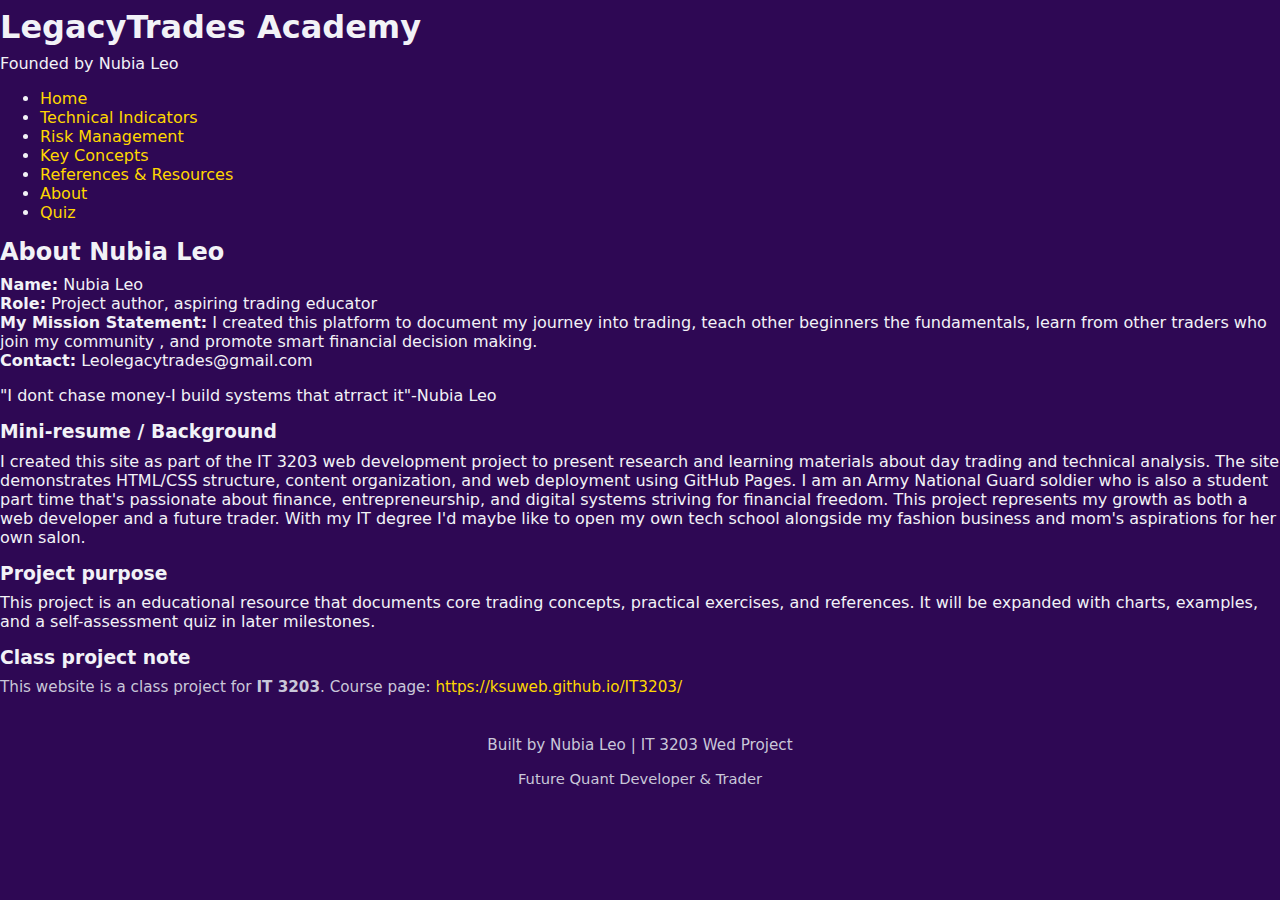
<file: about.html>
<!doctype html>
<html lang="en">
<head>
  <meta charset="utf-8">
  <meta name="viewport" content="width=device-width,initial-scale=1">
  <title>About — Leo Legacy Trading</title>
  <link rel="stylesheet" href="style.css">
</head>
<body>
  <header>
    <div class="site-top">
      <div class="brand"><h1>LegacyTrades Academy</h1></div>
      <p>Founded by Nubia Leo</p>
      <nav aria-label="Main navigation">
        <ul>
          <li><a class="nav-link" href="index.html">Home</a></li>
          <li><a class="nav-link" href="indicators.html">Technical Indicators</a></li>
          <li><a class="nav-link" href="risk-management.html">Risk Management</a></li>
          <li><a class="nav-link" href="concepts.html">Key Concepts</a></li>
          <li><a class="nav-link" href="references.html">References & Resources</a></li>
          <li><a class="nav-link active" href="about.html">About</a></li>
          <li><a class="nav-link" href="quiz.html">Quiz</a></li>
        </ul>
      </nav>
    </div>
  </header>

  <main id="main-content">
    <h2>About Nubia Leo</h2>
    <p>
      <strong>Name:</strong> Nubia Leo<br>
      <strong>Role:</strong> Project author, aspiring trading educator<br>
      <strong>My Mission Statement:</strong> I created this platform to document my journey into trading, teach other beginners the fundamentals, learn from other traders who join my community , and promote smart financial decision making.<br>
      <strong>Contact:</strong> Leolegacytrades@gmail.com
    </p>
    <p>"I dont chase money-I build systems that atrract it"-Nubia Leo</p>

    <h3>Mini-resume / Background</h3>
    <p>
      I created this site as part of the IT 3203 web development project to present research and learning materials about day trading and technical analysis. The site demonstrates HTML/CSS structure, content organization, and web deployment using GitHub Pages. I am an Army National Guard soldier who is also a student part time that's passionate about finance, entrepreneurship, and digital systems striving for financial freedom. This project represents my growth as both a web developer and a future trader. With my IT degree I'd maybe like to open my own tech school alongside my fashion business and mom's aspirations for her own salon.  
    </p>

    <h3>Project purpose</h3>
    <p>
      This project is an educational resource that documents core trading concepts, practical exercises, and
      references. It will be expanded with charts, examples, and a self-assessment quiz in later milestones.
    </p>

    <h3>Class project note</h3>
    <p class="small">
      This website is a class project for <strong>IT 3203</strong>. Course page:
      <a href="https://ksuweb.github.io/IT3203/" target="_blank" rel="noopener">https://ksuweb.github.io/IT3203/</a>
    </p>
  </main>

  <footer>
    <p class="small">Built by Nubia Leo | IT 3203 Wed Project</p>
    <p>Future Quant Developer & Trader</p>
  </footer>
</body>
</html>
</file>
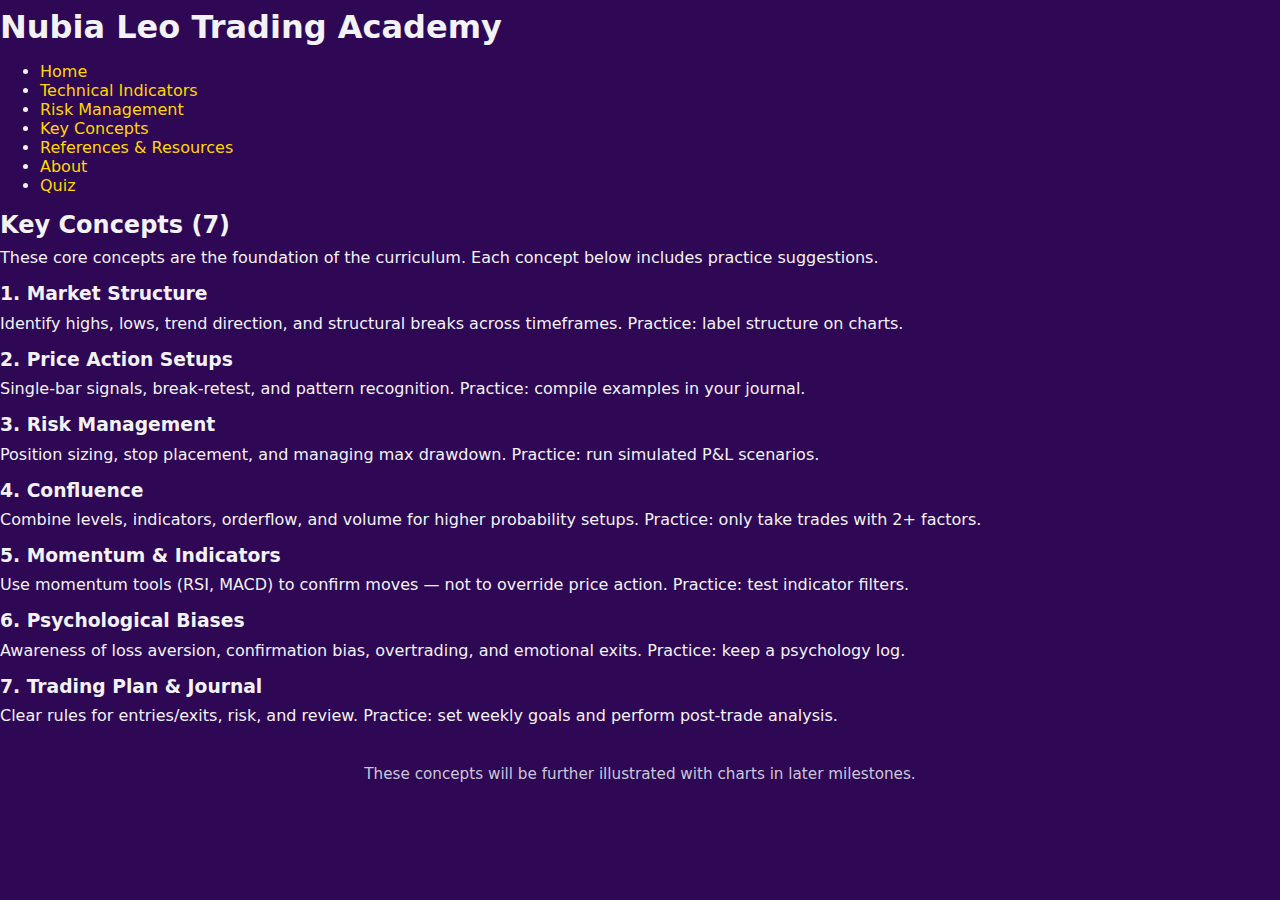
<file: concepts.html>
<!doctype html>
<html lang="en">
<head>
  <meta charset="utf-8">
  <meta name="viewport" content="width=device-width,initial-scale=1">
  <title>Key Concepts — Nubia Leo Trading Academy</title>
  <link rel="stylesheet" href="style.css">
</head>
<body>
  <header>
    <div class="site-top">
      <div class="brand"><h1>Nubia Leo Trading Academy</h1></div>
      <nav aria-label="Main navigation">
        <ul>
          <li><a class="nav-link" href="index.html">Home</a></li>
          <li><a class="nav-link" href="indicators.html">Technical Indicators</a></li>
          <li><a class="nav-link" href="risk-management.html">Risk Management</a></li>
          <li><a class="nav-link active" href="concepts.html">Key Concepts</a></li>
          <li><a class="nav-link" href="references.html">References & Resources</a></li>
          <li><a class="nav-link" href="about.html">About</a></li>
          <li><a class="nav-link" href="quiz.html">Quiz</a></li>
        </ul>
      </nav>
    </div>
  </header>

  <main id="main-content">
    <h2>Key Concepts (7)</h2>
    <p>These core concepts are the foundation of the curriculum. Each concept below includes practice suggestions.</p>

    <article>
      <h3>1. Market Structure</h3>
      <p>Identify highs, lows, trend direction, and structural breaks across timeframes. Practice: label structure on charts.</p>
    </article>

    <article>
      <h3>2. Price Action Setups</h3>
      <p>Single-bar signals, break-retest, and pattern recognition. Practice: compile examples in your journal.</p>
    </article>

    <article>
      <h3>3. Risk Management</h3>
      <p>Position sizing, stop placement, and managing max drawdown. Practice: run simulated P&L scenarios.</p>
    </article>

    <article>
      <h3>4. Confluence</h3>
      <p>Combine levels, indicators, orderflow, and volume for higher probability setups. Practice: only take trades with 2+ factors.</p>
    </article>

    <article>
      <h3>5. Momentum & Indicators</h3>
      <p>Use momentum tools (RSI, MACD) to confirm moves — not to override price action. Practice: test indicator filters.</p>
    </article>

    <article>
      <h3>6. Psychological Biases</h3>
      <p>Awareness of loss aversion, confirmation bias, overtrading, and emotional exits. Practice: keep a psychology log.</p>
    </article>

    <article>
      <h3>7. Trading Plan & Journal</h3>
      <p>Clear rules for entries/exits, risk, and review. Practice: set weekly goals and perform post-trade analysis.</p>
    </article>
  </main>

  <footer>
    <p class="small">These concepts will be further illustrated with charts in later milestones.</p>
  </footer>
</body>
</html>
</file>
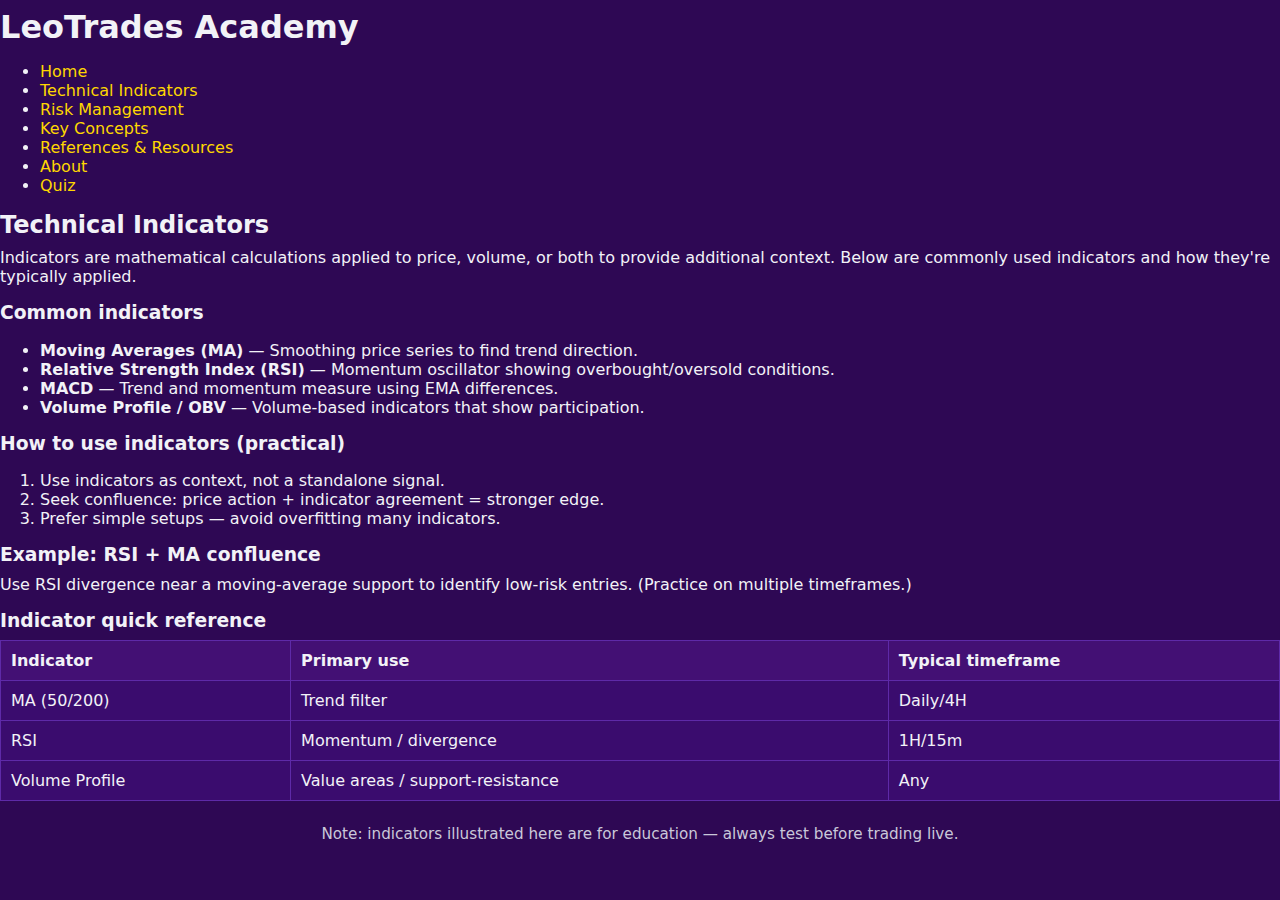
<file: indicators.html>
<!doctype html>
<html lang="en">
<head>
  <meta charset="utf-8">
  <meta name="viewport" content="width=device-width,initial-scale=1">
  <title>Technical Indicators — Leo Legacy Trading</title>
  <link rel="stylesheet" href="style.css">
</head>
<body>
  <header>
    <div class="site-top">
      <div class="brand"><h1>LeoTrades Academy</h1></div>
      <nav aria-label="Main navigation">
        <ul>
          <li><a class="nav-link" href="index.html">Home</a></li>
          <li><a class="nav-link active" href="indicators.html">Technical Indicators</a></li>
          <li><a class="nav-link" href="risk-management.html">Risk Management</a></li>
          <li><a class="nav-link" href="concepts.html">Key Concepts</a></li>
          <li><a class="nav-link" href="references.html">References & Resources</a></li>
          <li><a class="nav-link" href="about.html">About</a></li>
          <li><a class="nav-link" href="quiz.html">Quiz</a></li>
        </ul>
      </nav>
    </div>
  </header>

  <main id="main-content">
    <h2>Technical Indicators</h2>
    <p>Indicators are mathematical calculations applied to price, volume, or both to provide
       additional context. Below are commonly used indicators and how they're typically applied.</p>

    <h3>Common indicators</h3>
    <ul>
      <li><strong>Moving Averages (MA)</strong> — Smoothing price series to find trend direction.</li>
      <li><strong>Relative Strength Index (RSI)</strong> — Momentum oscillator showing overbought/oversold conditions.</li>
      <li><strong>MACD</strong> — Trend and momentum measure using EMA differences.</li>
      <li><strong>Volume Profile / OBV</strong> — Volume-based indicators that show participation.</li>
    </ul>

    <h3>How to use indicators (practical)</h3>
    <ol>
      <li>Use indicators as context, not a standalone signal.</li>
      <li>Seek confluence: price action + indicator agreement = stronger edge.</li>
      <li>Prefer simple setups — avoid overfitting many indicators.</li>
    </ol>

    <h3>Example: RSI + MA confluence</h3>
    <p>Use RSI divergence near a moving-average support to identify low-risk entries. (Practice on multiple timeframes.)</p>

    <h3>Indicator quick reference</h3>
    <table>
      <thead>
        <tr><th>Indicator</th><th>Primary use</th><th>Typical timeframe</th></tr>
      </thead>
      <tbody>
        <tr><td>MA (50/200)</td><td>Trend filter</td><td>Daily/4H</td></tr>
        <tr><td>RSI</td><td>Momentum / divergence</td><td>1H/15m</td></tr>
        <tr><td>Volume Profile</td><td>Value areas / support-resistance</td><td>Any</td></tr>
      </tbody>
    </table>
  </main>

  <footer>
    <p class="small">Note: indicators illustrated here are for education — always test before trading live.</p>
  </footer>
</body>
</html>
</file>
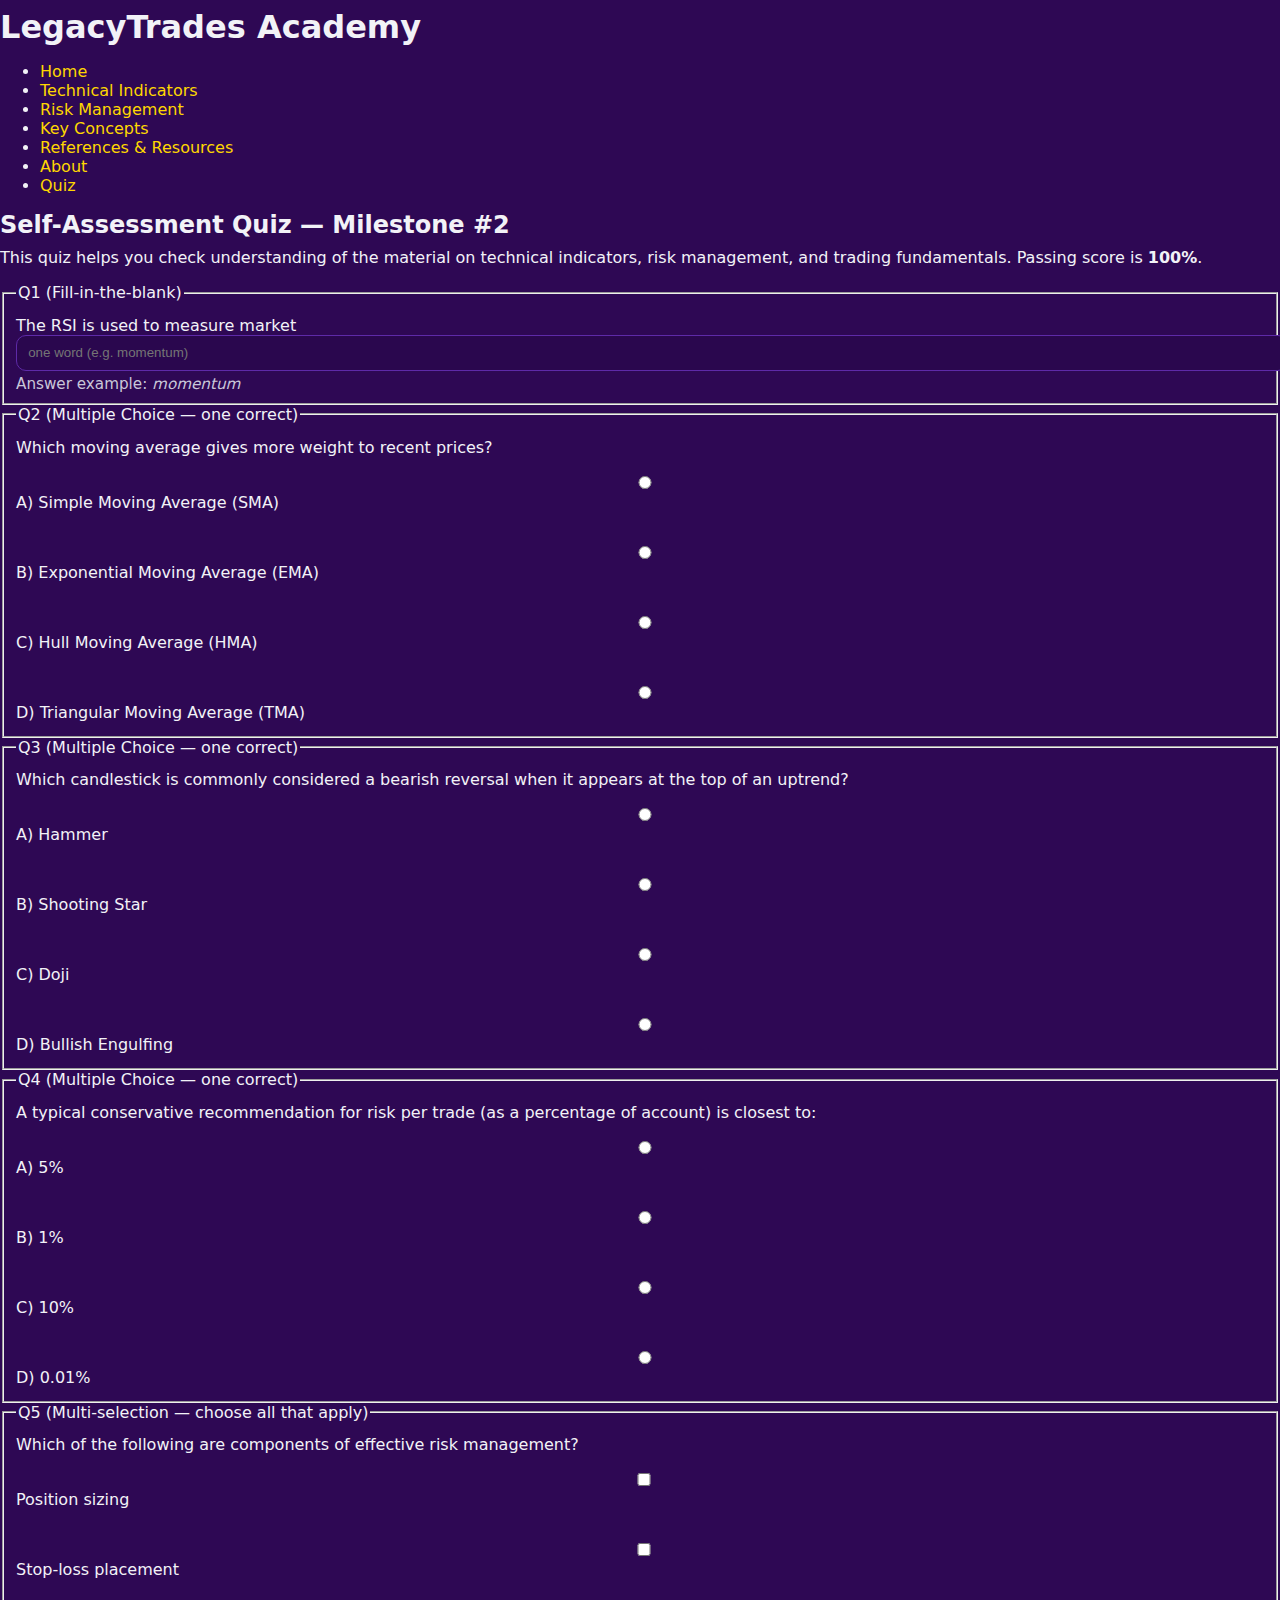
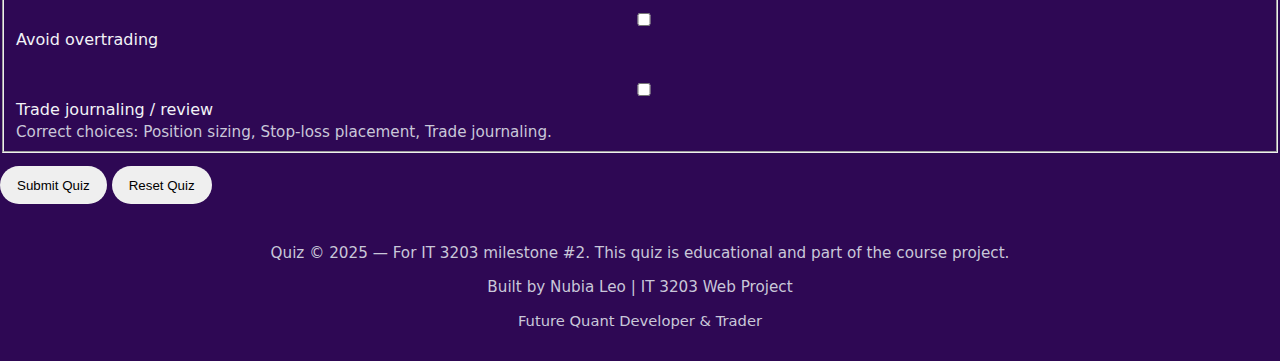
<file: quiz.html>
<!doctype html>
<html lang="en">
<head>
  <meta charset="utf-8" />
  <meta name="viewport" content="width=device-width,initial-scale=1" />
  <title>Self-Assessment Quiz — Leo Legacy Trading</title>
  <link rel="stylesheet" href="style.css" />
</head>
<body>
  <header>
    <div class="site-top">
      <div class="brand"><h1>LegacyTrades Academy</h1></div>
      <nav aria-label="Main navigation">
        <ul>
          <li><a class="nav-link" href="index.html">Home</a></li>
          <li><a class="nav-link" href="indicators.html">Technical Indicators</a></li>
          <li><a class="nav-link" href="risk-management.html">Risk Management</a></li>
          <li><a class="nav-link" href="concepts.html">Key Concepts</a></li>
          <li><a class="nav-link" href="references.html">References & Resources</a></li>
          <li><a class="nav-link" href="about.html">About</a></li>
          <li><a class="nav-link active" href="quiz.html">Quiz</a></li>
        </ul>
      </nav>
    </div>
  </header>

  <main id="main-content" role="main">
    <h2>Self-Assessment Quiz — Milestone #2</h2>
    <p>
      This quiz helps you check understanding of the material on technical indicators,
      risk management, and trading fundamentals. Passing score is <strong>100%</strong>.
    </p>

    <form id="quiz-form" class="quiz-form" novalidate>
      <fieldset>
        <legend>Q1 (Fill-in-the-blank)</legend>
        <label for="q1">The RSI is used to measure market <input id="q1" name="q1" type="text" placeholder="one word (e.g. momentum)" /></label>
        <div class="explain small">Answer example: <em>momentum</em></div>
      </fieldset>

      <fieldset>
        <legend>Q2 (Multiple Choice — one correct)</legend>
        <p>Which moving average gives more weight to recent prices?</p>
        <label><input type="radio" name="q2" value="A"> A) Simple Moving Average (SMA)</label><br>
        <label><input type="radio" name="q2" value="B"> B) Exponential Moving Average (EMA)</label><br>
        <label><input type="radio" name="q2" value="C"> C) Hull Moving Average (HMA)</label><br>
        <label><input type="radio" name="q2" value="D"> D) Triangular Moving Average (TMA)</label>
      </fieldset>

      <fieldset>
        <legend>Q3 (Multiple Choice — one correct)</legend>
        <p>Which candlestick is commonly considered a bearish reversal when it appears at the top of an uptrend?</p>
        <label><input type="radio" name="q3" value="A"> A) Hammer</label><br>
        <label><input type="radio" name="q3" value="B"> B) Shooting Star</label><br>
        <label><input type="radio" name="q3" value="C"> C) Doji</label><br>
        <label><input type="radio" name="q3" value="D"> D) Bullish Engulfing</label>
      </fieldset>

      <fieldset>
        <legend>Q4 (Multiple Choice — one correct)</legend>
        <p>A typical conservative recommendation for risk per trade (as a percentage of account) is closest to:</p>
        <label><input type="radio" name="q4" value="A"> A) 5%</label><br>
        <label><input type="radio" name="q4" value="B"> B) 1%</label><br>
        <label><input type="radio" name="q4" value="C"> C) 10%</label><br>
        <label><input type="radio" name="q4" value="D"> D) 0.01%</label>
      </fieldset>

      <fieldset>
        <legend>Q5 (Multi-selection — choose all that apply)</legend>
        <p>Which of the following are components of effective risk management?</p>
        <label><input type="checkbox" name="q5" value="position"> Position sizing</label><br>
        <label><input type="checkbox" name="q5" value="stop"> Stop-loss placement</label><br>
        <label><input type="checkbox" name="q5" value="overtrade"> Avoid overtrading</label><br>
        <label><input type="checkbox" name="q5" value="journal"> Trade journaling / review</label>
        <div class="small explain">Correct choices: Position sizing, Stop-loss placement, Trade journaling.</div>
      </fieldset>

      <p style="margin-top:0.8rem;">
        <button id="submit-btn" class="btn btn-primary" type="button">Submit Quiz</button>
        <button id="reset-btn" class="btn btn-outline" type="button">Reset Quiz</button>
      </p>
    </form>

    <section id="results" aria-live="polite" style="margin-top:1rem;"></section>
  </main>

  <footer>
    <p class="small">Quiz &copy; 2025 — For IT 3203 milestone #2. This quiz is educational and part of the course project.</p>
     <p class="small">Built by Nubia Leo | IT 3203 Web Project</p>
    <p>Future Quant Developer & Trader</p>
  </footer>

  <script src="quiz.js"></script>
</body>
</html>
</file>
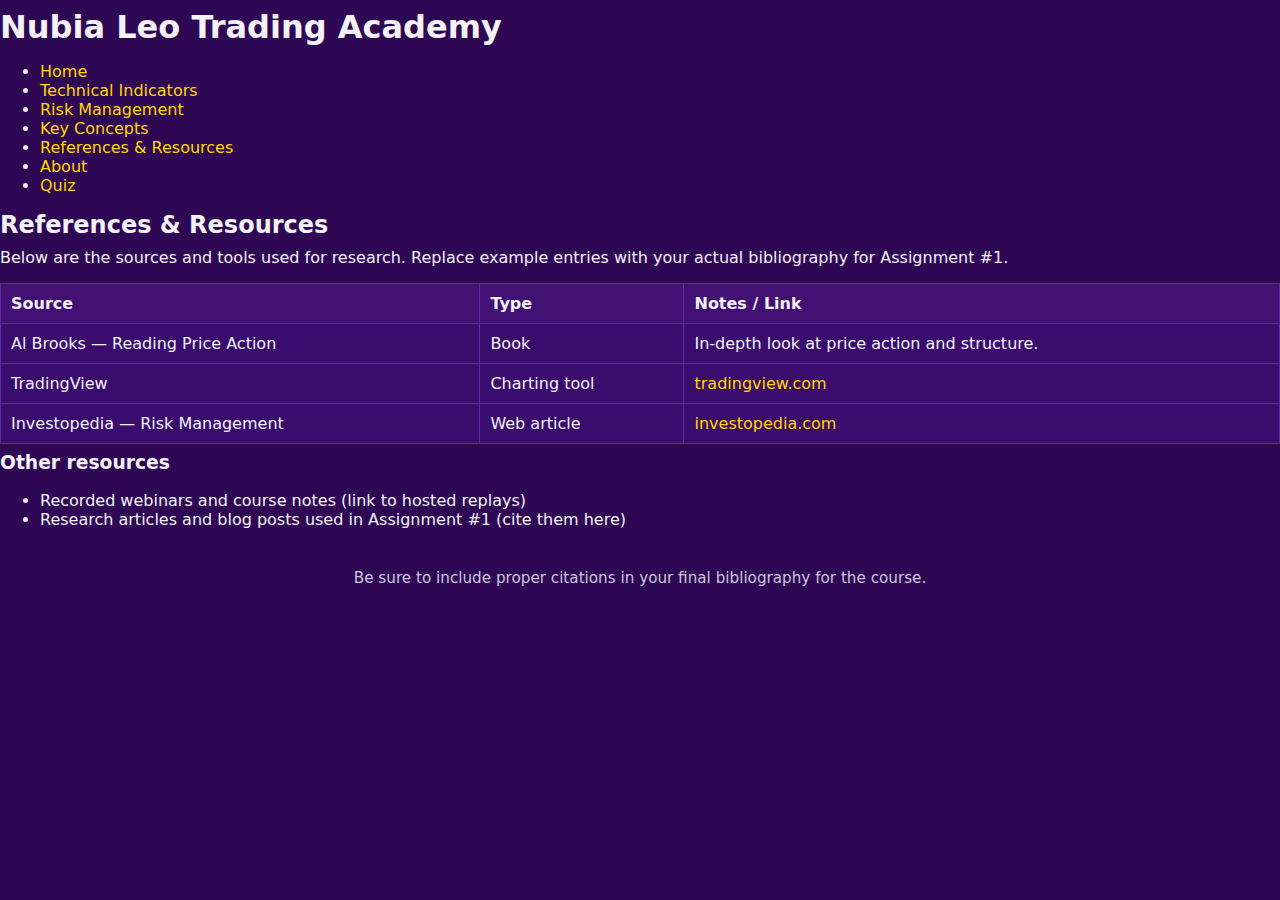
<file: references.html>
<!doctype html>
<html lang="en">
<head>
  <meta charset="utf-8">
  <meta name="viewport" content="width=device-width,initial-scale=1">
  <title>References & Resources — Nubia Leo Trading Academy</title>
  <link rel="stylesheet" href="style.css">
</head>
<body>
  <header>
    <div class="site-top">
      <div class="brand"><h1>Nubia Leo Trading Academy</h1></div>
      <nav aria-label="Main navigation">
        <ul>
          <li><a class="nav-link" href="index.html">Home</a></li>
          <li><a class="nav-link" href="indicators.html">Technical Indicators</a></li>
          <li><a class="nav-link" href="risk-management.html">Risk Management</a></li>
          <li><a class="nav-link" href="concepts.html">Key Concepts</a></li>
          <li><a class="nav-link active" href="references.html">References & Resources</a></li>
          <li><a class="nav-link" href="about.html">About</a></li>
          <li><a class="nav-link" href="quiz.html">Quiz</a></li>
        </ul>
      </nav>
    </div>
  </header>

  <main id="main-content">
    <h2>References & Resources</h2>
    <p>Below are the sources and tools used for research. Replace example entries with your actual bibliography for Assignment #1.</p>

    <table>
      <thead>
        <tr><th>Source</th><th>Type</th><th>Notes / Link</th></tr>
      </thead>
      <tbody>
        <tr>
          <td>Al Brooks — Reading Price Action</td>
          <td>Book</td>
          <td>In-depth look at price action and structure.</td>
        </tr>
        <tr>
          <td>TradingView</td>
          <td>Charting tool</td>
          <td><a href="https://www.tradingview.com/" target="_blank" rel="noopener">tradingview.com</a></td>
        </tr>
        <tr>
          <td>Investopedia — Risk Management</td>
          <td>Web article</td>
          <td><a href="https://www.investopedia.com/" target="_blank" rel="noopener">investopedia.com</a></td>
        </tr>
      </tbody>
    </table>

    <h3>Other resources</h3>
    <ul>
      <li>Recorded webinars and course notes (link to hosted replays)</li>
      <li>Research articles and blog posts used in Assignment #1 (cite them here)</li>
    </ul>
  </main>

  <footer>
    <p class="small">Be sure to include proper citations in your final bibliography for the course.</p>
  </footer>
</body>
</html>
</file>
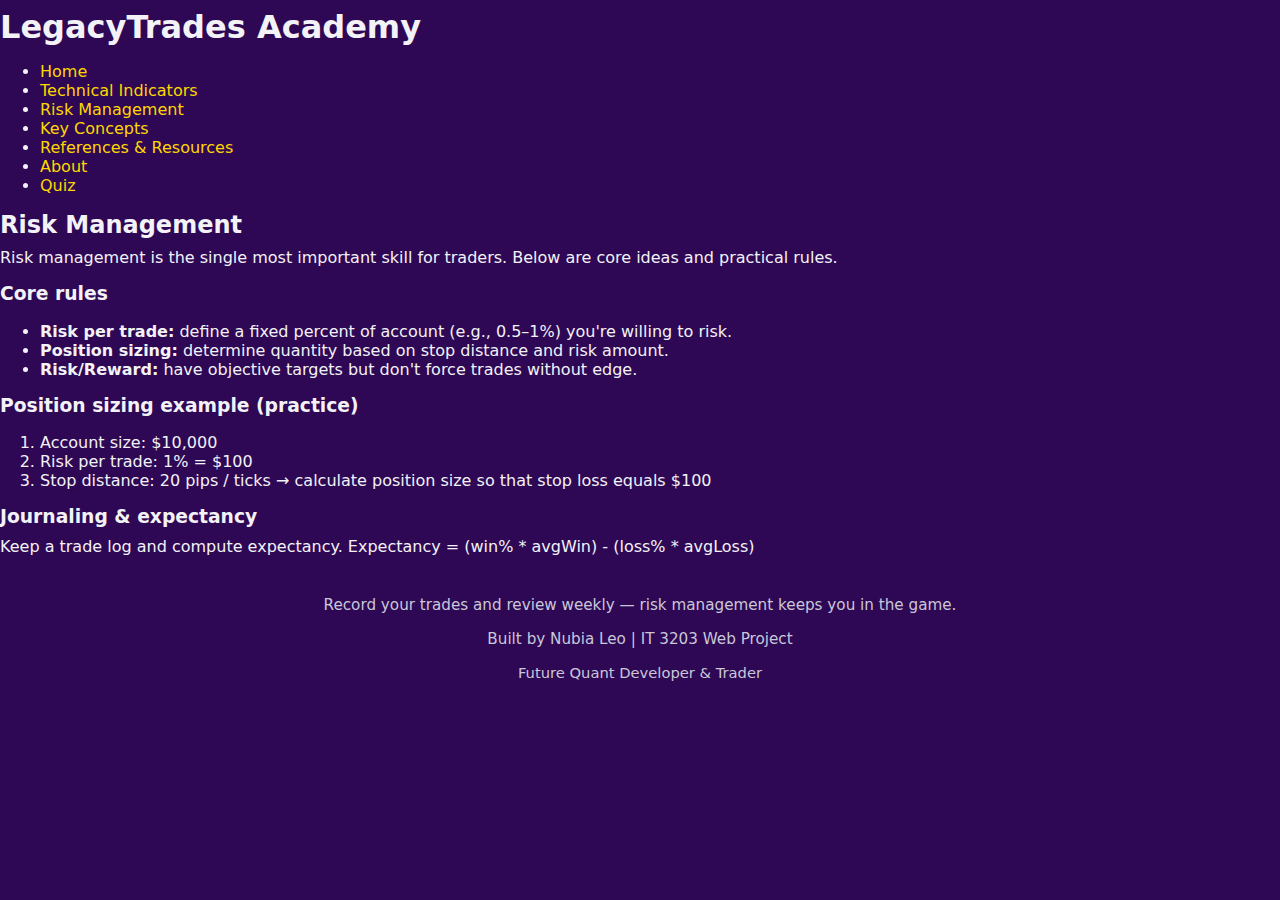
<file: risk-management.html>
<!doctype html>
<html lang="en">
<head>
  <meta charset="utf-8">
  <meta name="viewport" content="width=device-width,initial-scale=1">
  <title>Risk Management — Leo Legacy Trading</title>
  <link rel="stylesheet" href="style.css">
</head>
<body>
  <header>
    <div class="site-top">
      <div class="brand"><h1>LegacyTrades Academy</h1></div>
      <nav aria-label="Main navigation">
        <ul>
          <li><a class="nav-link" href="index.html">Home</a></li>
          <li><a class="nav-link" href="indicators.html">Technical Indicators</a></li>
          <li><a class="nav-link active" href="risk-management.html">Risk Management</a></li>
          <li><a class="nav-link" href="concepts.html">Key Concepts</a></li>
          <li><a class="nav-link" href="references.html">References & Resources</a></li>
          <li><a class="nav-link" href="about.html">About</a></li>
          <li><a class="nav-link" href="quiz.html">Quiz</a></li>
        </ul>
      </nav>
    </div>
  </header>

  <main id="main-content">
    <h2>Risk Management</h2>
    <p>Risk management is the single most important skill for traders. Below are core ideas and practical rules.</p>

    <h3>Core rules</h3>
    <ul>
      <li><strong>Risk per trade:</strong> define a fixed percent of account (e.g., 0.5–1%) you're willing to risk.</li>
      <li><strong>Position sizing:</strong> determine quantity based on stop distance and risk amount.</li>
      <li><strong>Risk/Reward:</strong> have objective targets but don't force trades without edge.</li>
    </ul>

    <h3>Position sizing example (practice)</h3>
    <ol>
      <li>Account size: $10,000</li>
      <li>Risk per trade: 1% = $100</li>
      <li>Stop distance: 20 pips / ticks → calculate position size so that stop loss equals $100</li>
    </ol>

    <h3>Journaling & expectancy</h3>
    <p>Keep a trade log and compute expectancy. Expectancy = (win% * avgWin) - (loss% * avgLoss)</p>
  </main>

  <footer>
    <p class="small">Record your trades and review weekly — risk management keeps you in the game.</p>
     <p class="small">Built by Nubia Leo | IT 3203 Web Project</p>
    <p>Future Quant Developer & Trader</p>
  </footer>
</body>
</html>
</file>
<file: style.css>
/* =========================================================
   style.css — Leo Legacy Trading (LLT)
   Theme: Deep Royal Purple + Gold
   - One stylesheet for everything
   - Flex (nav), Grid (cards), table, images, forms
   - Element, class, and ID selectors + :hover
   - Floating "Book Now" button on all pages
========================================================= */

/* ----- Theme Colors (CSS variables) ----- */
:root{
  --bg: #2E0854;         /* deep royal purple */
  --panel: #3a0c6e;      /* slightly lighter purple panel */
  --panel-2: #4b148f;    /* hover/alt panel */
  --line: #5e2aa8;       /* soft divider line */
  --text: #f2f2f7;       /* near-white text */
  --muted:#c9c7d9;       /* soft gray text */
  --gold:#FFD700;        /* accent */
  --gold-2:#f9e27d;      /* lighter gold for gradients */
  --ink:#0a0a0a;         /* dark ink for contrast on gold */
}

/* ----- Base (element selectors) ----- */
html, body{ margin:0; padding:0; font-family: system-ui, -apple-system, "Segoe UI", Roboto, Arial, sans-serif; background: var(--bg); color: var(--text); }
h1,h2,h3{ margin:.5rem 0; line-height:1.2; }
p{ margin:.5rem 0 1rem; }
a{ color: var(--gold); text-decoration: none; }
a:hover{ text-decoration: underline; } /* pseudo-class */
img{ max-width:100%; height:auto; display:block; }

/* ----- Layout Helpers (class selectors) ----- */
.container{ max-width: 1100px; margin: 0 auto; padding: 1rem; }
.grid{ display:grid; grid-template-columns: repeat(auto-fit, minmax(260px, 1fr)); gap: 1rem; }
.card{ background: var(--panel); border: 1px solid var(--line); border-radius: 14px; padding: 1rem; }
.small{ color: var(--muted); font-size:.95rem; }
.center{ text-align:center; }

/* ----- Navigation (Flex) ----- */
.nav{ position: sticky; top:0; z-index:50; background: rgba(28,5,55,.8); border-bottom:1px solid var(--line); backdrop-filter: blur(4px); }
.nav .inner{ display:flex; flex-wrap:wrap; align-items:center; gap:.6rem; padding:.6rem .8rem; }
.nav .brand{ display:flex; align-items:center; gap:.6rem; font-weight:800; color:var(--text); }
.nav a{ color:var(--text); padding:.45rem .7rem; border-radius:10px; border:1px solid rgba(255,255,255,.1); }
.nav a:hover{ background: rgba(255,255,255,.08); } /* pseudo-class */

/* ----- Hero with centered NL logo ----- */
.hero{ padding: 4rem 1rem 2rem; position:relative; }
.hero::before{ content:""; position:absolute; inset:0; background: radial-gradient(1200px 600px at 10% -10%, rgba(255,255,255,.06), transparent); pointer-events:none; }
.logo-hero{ width:120px; height:120px; border-radius:999px; display:grid; place-items:center; margin: 0 auto 12px; 
  background: radial-gradient( circle at 30% 30%, var(--gold), var(--gold-2) ); color: var(--ink); font-weight:900; font-size: 42px; 
  border: 2px solid rgba(0,0,0,.2); box-shadow: 0 8px 22px rgba(0,0,0,.35); transition: transform .15s ease, box-shadow .15s ease; }
.logo-hero:hover{ transform: translateY(-2px) scale(1.02); box-shadow: 0 10px 26px rgba(0,0,0,.45); } /* pseudo-class */
.hero h1{ text-align:center; font-size: clamp(1.8rem, 4.5vw, 3rem); }
.hero .cta{ display:flex; gap:.6rem; flex-wrap:wrap; justify-content:center; margin-top:.75rem; }

/* ----- Buttons ----- */
.btn{ display:inline-block; padding:.65rem 1rem; border-radius:999px; border:1px solid rgba(255,255,255,.15); text-decoration:none; }
.btn.primary{ background: var(--gold); color: var(--ink); border-color: transparent; }
.btn.ghost{ background: rgba(255,255,255,.08); color: var(--text); }
.btn:hover{ filter: brightness(1.05); } /* pseudo-class */

/* ----- Tables (classes schedule) ----- */
table{ width:100%; border-collapse: collapse; background: var(--panel); }
th, td{ border:1px solid var(--line); padding:10px; text-align:left; }
th{ background: #431074; }

/* ----- Forms ----- */
label{ display:block; margin:.5rem 0 .25rem; }
input, select, textarea{ width:100%; padding:.6rem .7rem; border:1px solid var(--line); border-radius:10px; background:#2a074e; color:var(--text); }
button[type="submit"], input[type="submit"]{ cursor:pointer; }

/* ----- ID selector example ----- */
#notice{ background: rgba(255,215,0,.12); border: 1px solid var(--gold); padding:.75rem; border-radius: 12px; }

/* ----- Floating Book Now (ALL pages) ----- */
.fab-book{ position: fixed; right: 20px; bottom: 20px; z-index: 80;
  background: var(--gold); color: var(--ink); border-radius: 999px; padding: .7rem 1rem; 
  box-shadow: 0 6px 14px rgba(0,0,0,.35); font-weight: 800; border: 2px solid rgba(0,0,0,.15); }
.fab-book:hover{ transform: translateY(-1px); } /* pseudo-class */

/* ----- Footer ----- */
footer{ padding:1rem; color: var(--muted); font-size:.92rem; text-align:center; }
</file>
